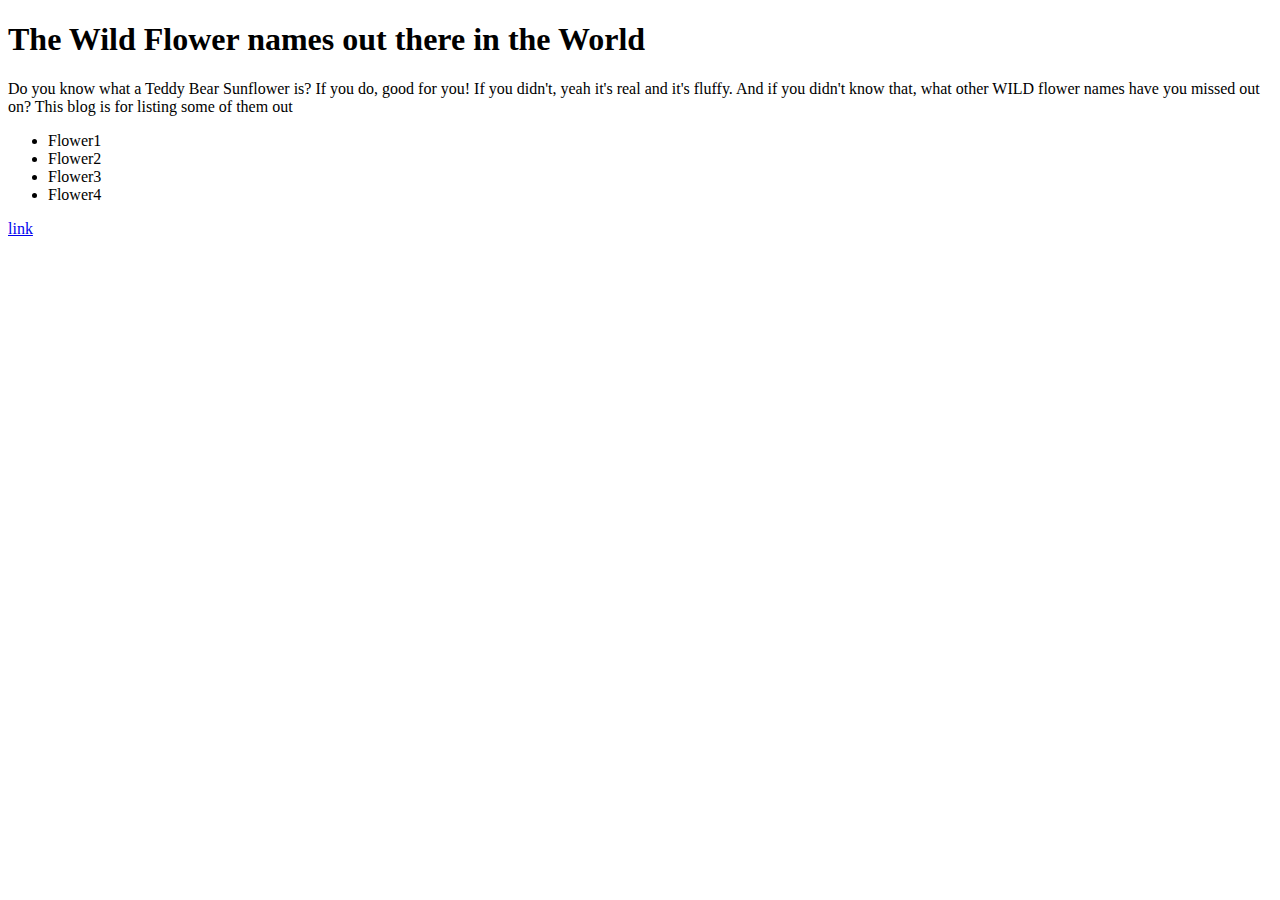
<file: index.html>
<!DOCTYPE html>
<html>



<head>
<title> Wild Flower Names</title>
<h1>The Wild Flower names out there in the World</h1>
 <meta charset="UTF-8">
    <link href="../styles/main.css" rel="stylesheet" type="text/css">
</head>

<body>
<p>Do you know what a Teddy Bear Sunflower is? If you do, good for you! If you didn't, yeah it's real and it's fluffy. And if you didn't know that, what other WILD flower names have you missed out on? This blog is for listing some of them out</p>

<p>
  <ul>
    <li>Flower1</li>
    <li>Flower2</li>
    <li>Flower3</li>
    <li>Flower4</li>


  </ul>

</p>


<a href="https://rena-gillespie.github.io/blog/te-houtaewa-template.html">link</a>
</body>

























</html>
</file>
<file: styles/main.css>
body {

margin-top: 200px, #ffffc2;



}
</file>
